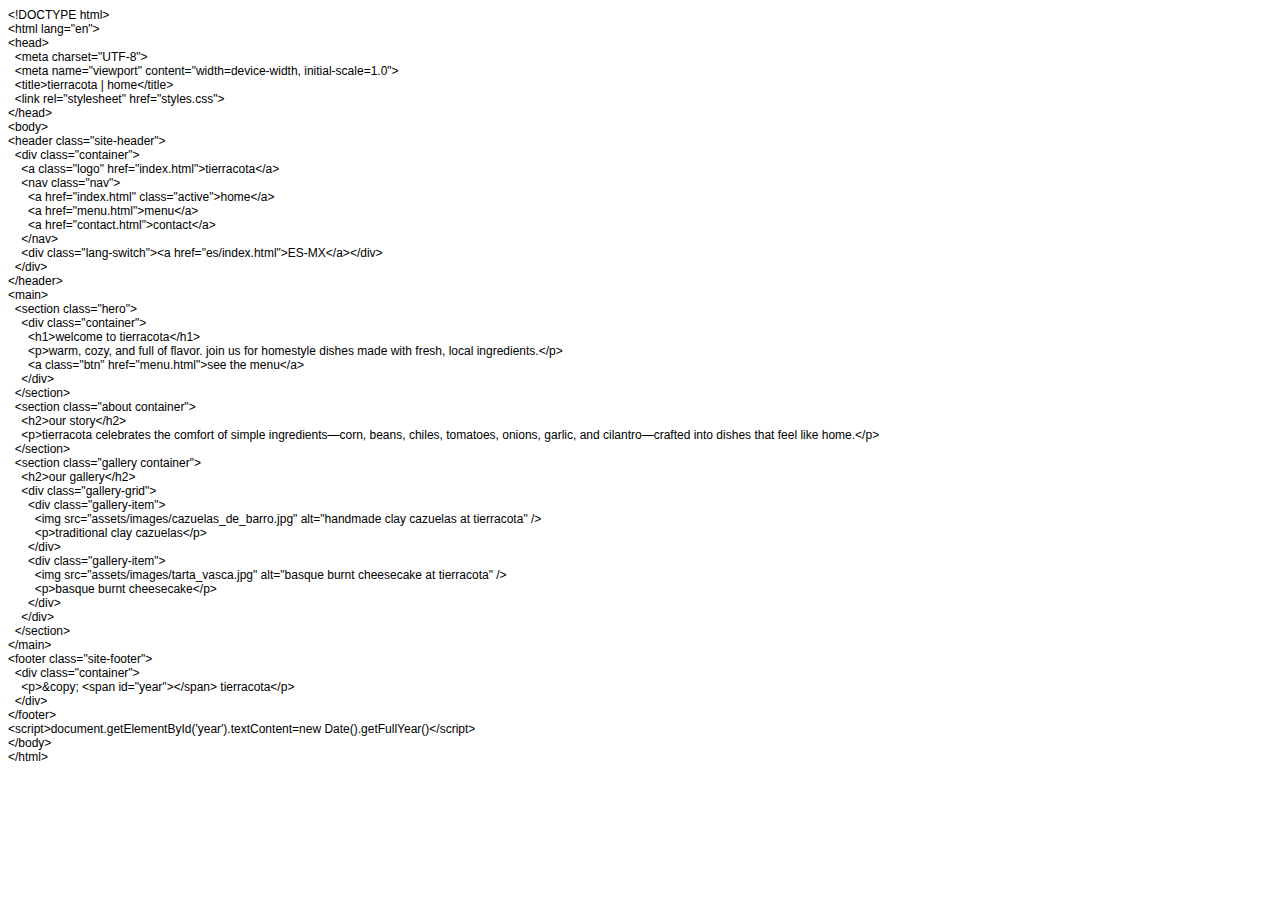
<file: index.html>
<!DOCTYPE html PUBLIC "-//W3C//DTD HTML 4.01//EN" "http://www.w3.org/TR/html4/strict.dtd">
<html>
<head>
  <meta http-equiv="Content-Type" content="text/html; charset=utf-8">
  <meta http-equiv="Content-Style-Type" content="text/css">
  <title></title>
  <meta name="Generator" content="Cocoa HTML Writer">
  <meta name="CocoaVersion" content="2575.7">
  <style type="text/css">
    p.p1 {margin: 0.0px 0.0px 0.0px 0.0px; font: 12.0px Helvetica}
  </style>
</head>
<body>
<p class="p1">&lt;!DOCTYPE html&gt;</p>
<p class="p1">&lt;html lang="en"&gt;</p>
<p class="p1">&lt;head&gt;</p>
<p class="p1"><span class="Apple-converted-space">  </span>&lt;meta charset="UTF-8"&gt;</p>
<p class="p1"><span class="Apple-converted-space">  </span>&lt;meta name="viewport" content="width=device-width, initial-scale=1.0"&gt;</p>
<p class="p1"><span class="Apple-converted-space">  </span>&lt;title&gt;tierracota | home&lt;/title&gt;</p>
<p class="p1"><span class="Apple-converted-space">  </span>&lt;link rel="stylesheet" href="styles.css"&gt;</p>
<p class="p1">&lt;/head&gt;</p>
<p class="p1">&lt;body&gt;</p>
<p class="p1">&lt;header class="site-header"&gt;</p>
<p class="p1"><span class="Apple-converted-space">  </span>&lt;div class="container"&gt;</p>
<p class="p1"><span class="Apple-converted-space">    </span>&lt;a class="logo" href="index.html"&gt;tierracota&lt;/a&gt;</p>
<p class="p1"><span class="Apple-converted-space">    </span>&lt;nav class="nav"&gt;</p>
<p class="p1"><span class="Apple-converted-space">      </span>&lt;a href="index.html" class="active"&gt;home&lt;/a&gt;</p>
<p class="p1"><span class="Apple-converted-space">      </span>&lt;a href="menu.html"&gt;menu&lt;/a&gt;</p>
<p class="p1"><span class="Apple-converted-space">      </span>&lt;a href="contact.html"&gt;contact&lt;/a&gt;</p>
<p class="p1"><span class="Apple-converted-space">    </span>&lt;/nav&gt;</p>
<p class="p1"><span class="Apple-converted-space">    </span>&lt;div class="lang-switch"&gt;&lt;a href="es/index.html"&gt;ES-MX&lt;/a&gt;&lt;/div&gt;</p>
<p class="p1"><span class="Apple-converted-space">  </span>&lt;/div&gt;</p>
<p class="p1">&lt;/header&gt;</p>
<p class="p1">&lt;main&gt;</p>
<p class="p1"><span class="Apple-converted-space">  </span>&lt;section class="hero"&gt;</p>
<p class="p1"><span class="Apple-converted-space">    </span>&lt;div class="container"&gt;</p>
<p class="p1"><span class="Apple-converted-space">      </span>&lt;h1&gt;welcome to tierracota&lt;/h1&gt;</p>
<p class="p1"><span class="Apple-converted-space">      </span>&lt;p&gt;warm, cozy, and full of flavor. join us for homestyle dishes made with fresh, local ingredients.&lt;/p&gt;</p>
<p class="p1"><span class="Apple-converted-space">      </span>&lt;a class="btn" href="menu.html"&gt;see the menu&lt;/a&gt;</p>
<p class="p1"><span class="Apple-converted-space">    </span>&lt;/div&gt;</p>
<p class="p1"><span class="Apple-converted-space">  </span>&lt;/section&gt;</p>
<p class="p1"><span class="Apple-converted-space">  </span>&lt;section class="about container"&gt;</p>
<p class="p1"><span class="Apple-converted-space">    </span>&lt;h2&gt;our story&lt;/h2&gt;</p>
<p class="p1"><span class="Apple-converted-space">    </span>&lt;p&gt;tierracota celebrates the comfort of simple ingredients—corn, beans, chiles, tomatoes, onions, garlic, and cilantro—crafted into dishes that feel like home.&lt;/p&gt;</p>
<p class="p1"><span class="Apple-converted-space">  </span>&lt;/section&gt;</p>
<p class="p1"><span class="Apple-converted-space">  </span>&lt;section class="gallery container"&gt;</p>
<p class="p1"><span class="Apple-converted-space">    </span>&lt;h2&gt;our gallery&lt;/h2&gt;</p>
<p class="p1"><span class="Apple-converted-space">    </span>&lt;div class="gallery-grid"&gt;</p>
<p class="p1"><span class="Apple-converted-space">      </span>&lt;div class="gallery-item"&gt;</p>
<p class="p1"><span class="Apple-converted-space">        </span>&lt;img src="assets/images/cazuelas_de_barro.jpg" alt="handmade clay cazuelas at tierracota" /&gt;</p>
<p class="p1"><span class="Apple-converted-space">        </span>&lt;p&gt;traditional clay cazuelas&lt;/p&gt;</p>
<p class="p1"><span class="Apple-converted-space">      </span>&lt;/div&gt;</p>
<p class="p1"><span class="Apple-converted-space">      </span>&lt;div class="gallery-item"&gt;</p>
<p class="p1"><span class="Apple-converted-space">        </span>&lt;img src="assets/images/tarta_vasca.jpg" alt="basque burnt cheesecake at tierracota" /&gt;</p>
<p class="p1"><span class="Apple-converted-space">        </span>&lt;p&gt;basque burnt cheesecake&lt;/p&gt;</p>
<p class="p1"><span class="Apple-converted-space">      </span>&lt;/div&gt;</p>
<p class="p1"><span class="Apple-converted-space">    </span>&lt;/div&gt;</p>
<p class="p1"><span class="Apple-converted-space">  </span>&lt;/section&gt;</p>
<p class="p1">&lt;/main&gt;</p>
<p class="p1">&lt;footer class="site-footer"&gt;</p>
<p class="p1"><span class="Apple-converted-space">  </span>&lt;div class="container"&gt;</p>
<p class="p1"><span class="Apple-converted-space">    </span>&lt;p&gt;&amp;copy; &lt;span id="year"&gt;&lt;/span&gt; tierracota&lt;/p&gt;</p>
<p class="p1"><span class="Apple-converted-space">  </span>&lt;/div&gt;</p>
<p class="p1">&lt;/footer&gt;</p>
<p class="p1">&lt;script&gt;document.getElementById('year').textContent=new Date().getFullYear()&lt;/script&gt;</p>
<p class="p1">&lt;/body&gt;</p>
<p class="p1">&lt;/html&gt;</p>
</body>
</html>
</file>
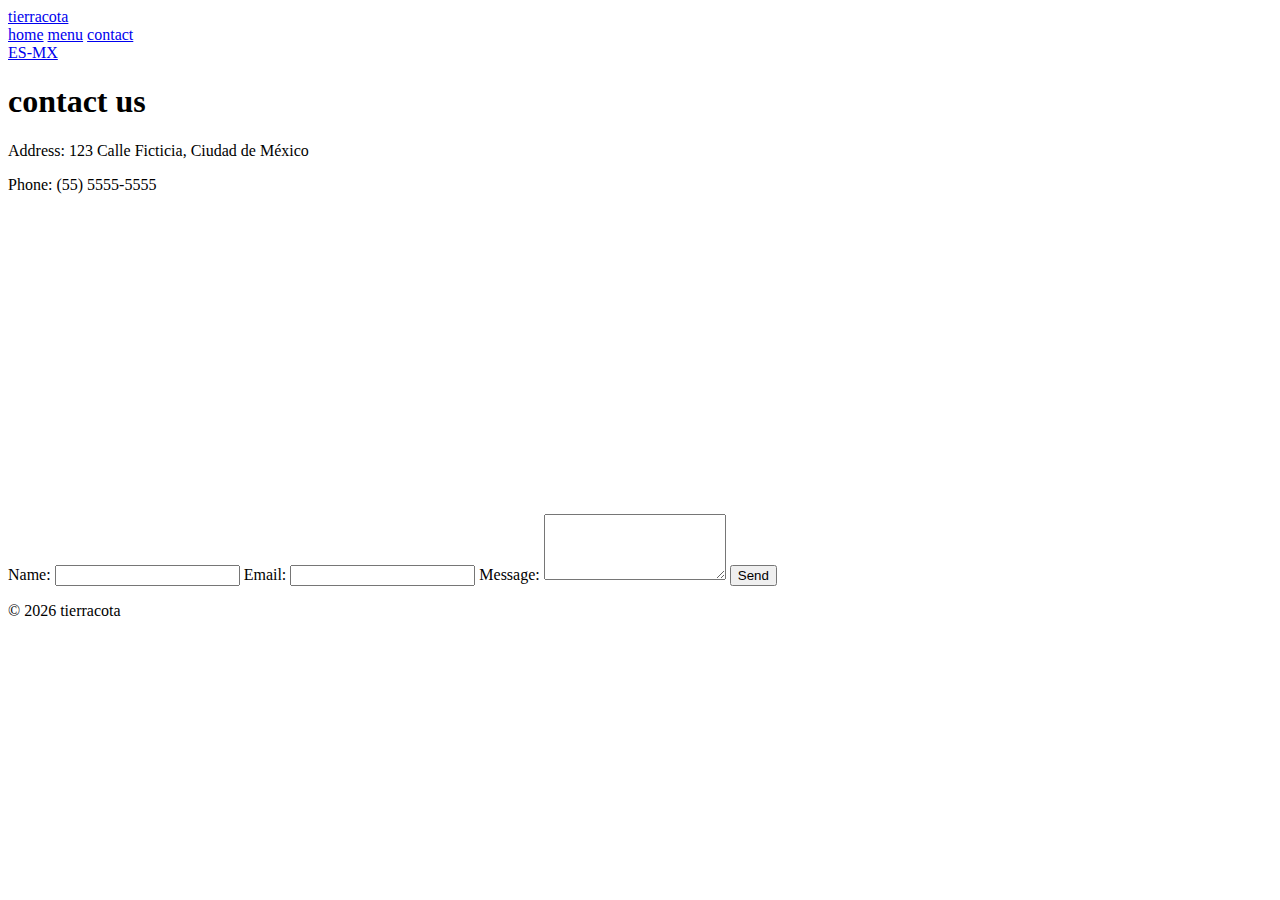
<file: contact.html>
<!DOCTYPE html>
<html lang="en">
<head>
  <meta charset="UTF-8">
  <meta name="viewport" content="width=device-width, initial-scale=1.0">
  <title>tierracota | contact</title>
  <link rel="stylesheet" href="styles.css">
</head>
<body>
<header class="site-header">
  <div class="container">
    <a class="logo" href="index.html">tierracota</a>
    <nav class="nav">
      <a href="index.html">home</a>
      <a href="menu.html">menu</a>
      <a href="contact.html" class="active">contact</a>
    </nav>
    <div class="lang-switch"><a href="es/contact.html">ES-MX</a></div>
  </div>
</header>
<main>
  <section class="contact container">
    <h1>contact us</h1>
    <p>Address: 123 Calle Ficticia, Ciudad de México</p>
    <p>Phone: (55) 5555-5555</p>
    <div class="map-embed">
      <iframe src="https://maps.google.com/maps?q=cdmx&t=&z=15&ie=UTF8&iwloc=&output=embed" width="100%" height="300" frameborder="0" style="border:0;" allowfullscreen="" aria-hidden="false" tabindex="0"></iframe>
    </div>
    <form class="contact-form" method="POST" action="#">
      <label for="name">Name:</label>
      <input type="text" id="name" name="name" required>
      <label for="email">Email:</label>
      <input type="email" id="email" name="email" required>
      <label for="message">Message:</label>
      <textarea id="message" name="message" rows="4" required></textarea>
      <button type="submit" class="btn">Send</button>
    </form>
  </section>
</main>
<footer class="site-footer">
  <div class="container">
    <p>&copy; <span id="year"></span> tierracota</p>
  </div>
</footer>
<script>document.getElementById('year').textContent=new Date().getFullYear()</script>
</body>
</html>
</file>
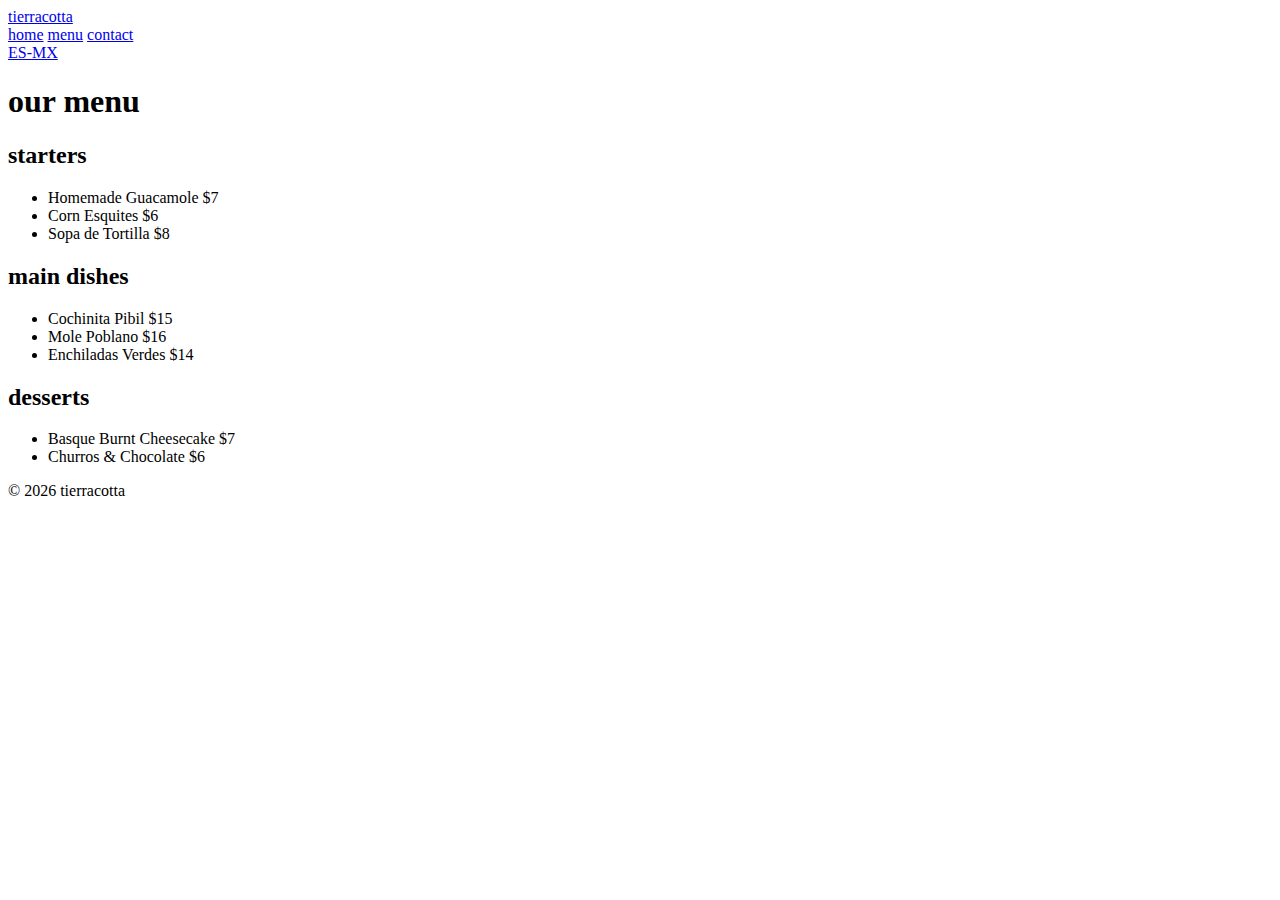
<file: menu.html>
<!DOCTYPE html>
<html lang="en">
<head>
  <meta charset="UTF-8">
  <meta name="viewport" content="width=device-width, initial-scale=1.0">
  <title>tierracota | menu</title>
  <link rel="stylesheet" href="styles.css">
</head>
<body>
<header class="site-header">
  <div class="container">
    <a class="logo" href="index.html">tierracotta</a>
    <nav class="nav">
      <a href="index.html">home</a>
      <a href="menu.html" class="active">menu</a>
      <a href="contact.html">contact</a>
    </nav>
    <div class="lang-switch"><a href="es/menu.html">ES-MX</a></div>
  </div>
</header>
<main>
  <section class="menu container">
    <h1>our menu</h1>
    <h2>starters</h2>
    <ul class="menu-list">
      <li><span>Homemade Guacamole</span> <span class="dots"></span> <span>$7</span></li>
      <li><span>Corn Esquites</span> <span class="dots"></span> <span>$6</span></li>
      <li><span>Sopa de Tortilla</span> <span class="dots"></span> <span>$8</span></li>
    </ul>
    <h2>main dishes</h2>
    <ul class="menu-list">
      <li><span>Cochinita Pibil</span> <span class="dots"></span> <span>$15</span></li>
      <li><span>Mole Poblano</span> <span class="dots"></span> <span>$16</span></li>
      <li><span>Enchiladas Verdes</span> <span class="dots"></span> <span>$14</span></li>
    </ul>
    <h2>desserts</h2>
    <ul class="menu-list">
      <li><span>Basque Burnt Cheesecake</span> <span class="dots"></span> <span>$7</span></li>
      <li><span>Churros & Chocolate</span> <span class="dots"></span> <span>$6</span></li>
    </ul>
  </section>
</main>
<footer class="site-footer">
  <div class="container">
    <p>&copy; <span id="year"></span> tierracotta</p>
  </div>
</footer>
<script>document.getElementById('year').textContent=new Date().getFullYear()</script>
</body>
</html>
</file>
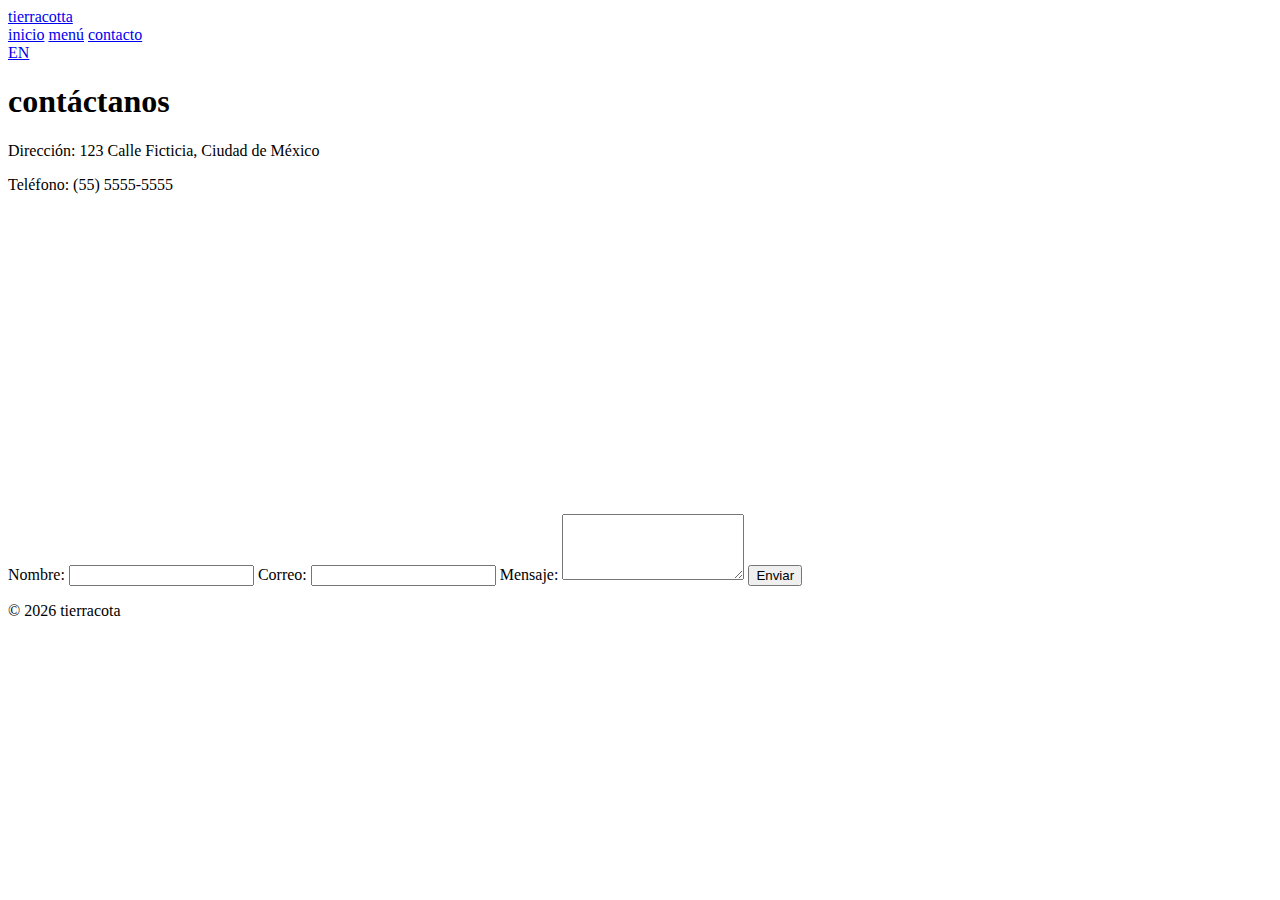
<file: es/contact.html>
<!DOCTYPE html>
<html lang="es-MX">
<head>
  <meta charset="UTF-8">
  <meta name="viewport" content="width=device-width, initial-scale=1.0">
  <title>tierracotta | contacto</title>
  <link rel="stylesheet" href="../styles.css">
</head>
<body>
<header class="site-header">
  <div class="container">
    <a class="logo" href="index.html">tierracotta</a>
    <nav class="nav">
      <a href="index.html">inicio</a>
      <a href="menu.html">menú</a>
      <a href="contact.html" class="active">contacto</a>
    </nav>
    <div class="lang-switch"><a href="../contact.html">EN</a></div>
  </div>
</header>
<main>
  <section class="contact container">
    <h1>contáctanos</h1>
    <p>Dirección: 123 Calle Ficticia, Ciudad de México</p>
    <p>Teléfono: (55) 5555-5555</p>
    <div class="map-embed">
      <iframe src="https://maps.google.com/maps?q=cdmx&t=&z=15&ie=UTF8&iwloc=&output=embed" width="100%" height="300" frameborder="0" style="border:0;" allowfullscreen="" aria-hidden="false" tabindex="0"></iframe>
    </div>
    <form class="contact-form" method="POST" action="#">
      <label for="name">Nombre:</label>
      <input type="text" id="name" name="name" required>
      <label for="email">Correo:</label>
      <input type="email" id="email" name="email" required>
      <label for="message">Mensaje:</label>
      <textarea id="message" name="message" rows="4" required></textarea>
      <button type="submit" class="btn">Enviar</button>
    </form>
  </section>
</main>
<footer class="site-footer">
  <div class="container">
    <p>&copy; <span id="year"></span> tierracota</p>
  </div>
</footer>
<script>document.getElementById('year').textContent=new Date().getFullYear()</script>
</body>
</html>
</file>
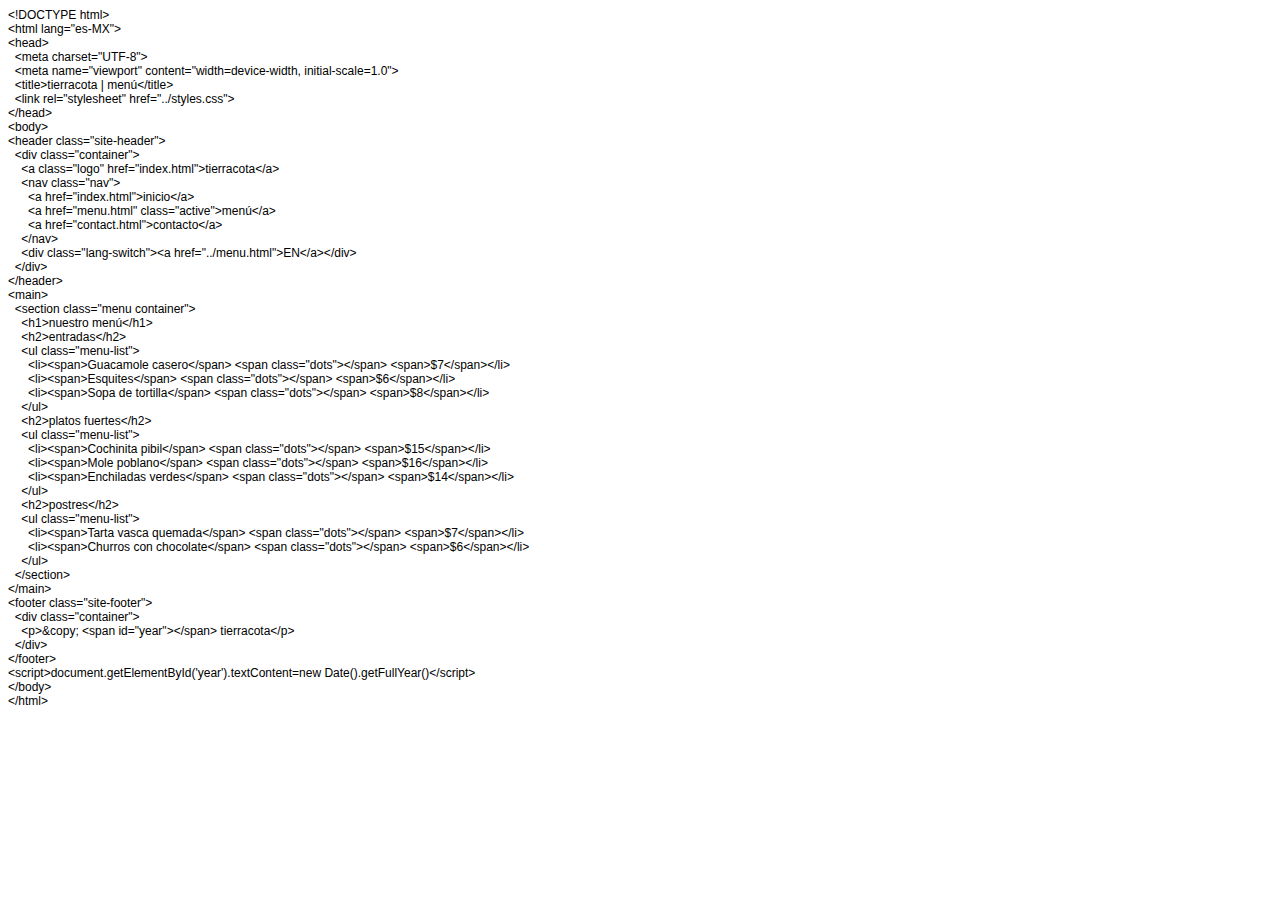
<file: es/menu.html>
<!DOCTYPE html PUBLIC "-//W3C//DTD HTML 4.01//EN" "http://www.w3.org/TR/html4/strict.dtd">
<html>
<head>
  <meta http-equiv="Content-Type" content="text/html; charset=utf-8">
  <meta http-equiv="Content-Style-Type" content="text/css">
  <title></title>
  <meta name="Generator" content="Cocoa HTML Writer">
  <meta name="CocoaVersion" content="2575.7">
  <style type="text/css">
    p.p1 {margin: 0.0px 0.0px 0.0px 0.0px; font: 12.0px Helvetica}
  </style>
</head>
<body>
<p class="p1">&lt;!DOCTYPE html&gt;</p>
<p class="p1">&lt;html lang="es-MX"&gt;</p>
<p class="p1">&lt;head&gt;</p>
<p class="p1"><span class="Apple-converted-space">  </span>&lt;meta charset="UTF-8"&gt;</p>
<p class="p1"><span class="Apple-converted-space">  </span>&lt;meta name="viewport" content="width=device-width, initial-scale=1.0"&gt;</p>
<p class="p1"><span class="Apple-converted-space">  </span>&lt;title&gt;tierracota | menú&lt;/title&gt;</p>
<p class="p1"><span class="Apple-converted-space">  </span>&lt;link rel="stylesheet" href="../styles.css"&gt;</p>
<p class="p1">&lt;/head&gt;</p>
<p class="p1">&lt;body&gt;</p>
<p class="p1">&lt;header class="site-header"&gt;</p>
<p class="p1"><span class="Apple-converted-space">  </span>&lt;div class="container"&gt;</p>
<p class="p1"><span class="Apple-converted-space">    </span>&lt;a class="logo" href="index.html"&gt;tierracota&lt;/a&gt;</p>
<p class="p1"><span class="Apple-converted-space">    </span>&lt;nav class="nav"&gt;</p>
<p class="p1"><span class="Apple-converted-space">      </span>&lt;a href="index.html"&gt;inicio&lt;/a&gt;</p>
<p class="p1"><span class="Apple-converted-space">      </span>&lt;a href="menu.html" class="active"&gt;menú&lt;/a&gt;</p>
<p class="p1"><span class="Apple-converted-space">      </span>&lt;a href="contact.html"&gt;contacto&lt;/a&gt;</p>
<p class="p1"><span class="Apple-converted-space">    </span>&lt;/nav&gt;</p>
<p class="p1"><span class="Apple-converted-space">    </span>&lt;div class="lang-switch"&gt;&lt;a href="../menu.html"&gt;EN&lt;/a&gt;&lt;/div&gt;</p>
<p class="p1"><span class="Apple-converted-space">  </span>&lt;/div&gt;</p>
<p class="p1">&lt;/header&gt;</p>
<p class="p1">&lt;main&gt;</p>
<p class="p1"><span class="Apple-converted-space">  </span>&lt;section class="menu container"&gt;</p>
<p class="p1"><span class="Apple-converted-space">    </span>&lt;h1&gt;nuestro menú&lt;/h1&gt;</p>
<p class="p1"><span class="Apple-converted-space">    </span>&lt;h2&gt;entradas&lt;/h2&gt;</p>
<p class="p1"><span class="Apple-converted-space">    </span>&lt;ul class="menu-list"&gt;</p>
<p class="p1"><span class="Apple-converted-space">      </span>&lt;li&gt;&lt;span&gt;Guacamole casero&lt;/span&gt; &lt;span class="dots"&gt;&lt;/span&gt; &lt;span&gt;$7&lt;/span&gt;&lt;/li&gt;</p>
<p class="p1"><span class="Apple-converted-space">      </span>&lt;li&gt;&lt;span&gt;Esquites&lt;/span&gt; &lt;span class="dots"&gt;&lt;/span&gt; &lt;span&gt;$6&lt;/span&gt;&lt;/li&gt;</p>
<p class="p1"><span class="Apple-converted-space">      </span>&lt;li&gt;&lt;span&gt;Sopa de tortilla&lt;/span&gt; &lt;span class="dots"&gt;&lt;/span&gt; &lt;span&gt;$8&lt;/span&gt;&lt;/li&gt;</p>
<p class="p1"><span class="Apple-converted-space">    </span>&lt;/ul&gt;</p>
<p class="p1"><span class="Apple-converted-space">    </span>&lt;h2&gt;platos fuertes&lt;/h2&gt;</p>
<p class="p1"><span class="Apple-converted-space">    </span>&lt;ul class="menu-list"&gt;</p>
<p class="p1"><span class="Apple-converted-space">      </span>&lt;li&gt;&lt;span&gt;Cochinita pibil&lt;/span&gt; &lt;span class="dots"&gt;&lt;/span&gt; &lt;span&gt;$15&lt;/span&gt;&lt;/li&gt;</p>
<p class="p1"><span class="Apple-converted-space">      </span>&lt;li&gt;&lt;span&gt;Mole poblano&lt;/span&gt; &lt;span class="dots"&gt;&lt;/span&gt; &lt;span&gt;$16&lt;/span&gt;&lt;/li&gt;</p>
<p class="p1"><span class="Apple-converted-space">      </span>&lt;li&gt;&lt;span&gt;Enchiladas verdes&lt;/span&gt; &lt;span class="dots"&gt;&lt;/span&gt; &lt;span&gt;$14&lt;/span&gt;&lt;/li&gt;</p>
<p class="p1"><span class="Apple-converted-space">    </span>&lt;/ul&gt;</p>
<p class="p1"><span class="Apple-converted-space">    </span>&lt;h2&gt;postres&lt;/h2&gt;</p>
<p class="p1"><span class="Apple-converted-space">    </span>&lt;ul class="menu-list"&gt;</p>
<p class="p1"><span class="Apple-converted-space">      </span>&lt;li&gt;&lt;span&gt;Tarta vasca quemada&lt;/span&gt; &lt;span class="dots"&gt;&lt;/span&gt; &lt;span&gt;$7&lt;/span&gt;&lt;/li&gt;</p>
<p class="p1"><span class="Apple-converted-space">      </span>&lt;li&gt;&lt;span&gt;Churros con chocolate&lt;/span&gt; &lt;span class="dots"&gt;&lt;/span&gt; &lt;span&gt;$6&lt;/span&gt;&lt;/li&gt;</p>
<p class="p1"><span class="Apple-converted-space">    </span>&lt;/ul&gt;</p>
<p class="p1"><span class="Apple-converted-space">  </span>&lt;/section&gt;</p>
<p class="p1">&lt;/main&gt;</p>
<p class="p1">&lt;footer class="site-footer"&gt;</p>
<p class="p1"><span class="Apple-converted-space">  </span>&lt;div class="container"&gt;</p>
<p class="p1"><span class="Apple-converted-space">    </span>&lt;p&gt;&amp;copy; &lt;span id="year"&gt;&lt;/span&gt; tierracota&lt;/p&gt;</p>
<p class="p1"><span class="Apple-converted-space">  </span>&lt;/div&gt;</p>
<p class="p1">&lt;/footer&gt;</p>
<p class="p1">&lt;script&gt;document.getElementById('year').textContent=new Date().getFullYear()&lt;/script&gt;</p>
<p class="p1">&lt;/body&gt;</p>
<p class="p1">&lt;/html&gt;</p>
</body>
</html>
</file>
<file: styles.css>
{\rtf1\ansi\ansicpg1252\cocoartf2822
\cocoatextscaling0\cocoaplatform0{\fonttbl\f0\fswiss\fcharset0 Helvetica;}
{\colortbl;\red255\green255\blue255;}
{\*\expandedcolortbl;;}
\margl1440\margr1440\vieww11520\viewh8400\viewkind0
\pard\tx720\tx1440\tx2160\tx2880\tx3600\tx4320\tx5040\tx5760\tx6480\tx7200\tx7920\tx8640\pardirnatural\partightenfactor0

\f0\fs24 \cf0 :root \{\
  --bg: #fffaf3;\
  --text: #3b2f2f;\
  --accent: #a35d33;\
  --accent-dark: #7b4325;\
  --card: #fff6e9;\
  --muted: #8a7a6a;\
\}\
* \{ box-sizing: border-box; \}\
body \{ margin: 0; font-family: system-ui, -apple-system, Segoe UI, Roboto, Helvetica, Arial, sans-serif; color: var(--text); background: var(--bg); line-height: 1.6; \}\
.container \{ width: min(1100px, 92%); margin: 0 auto; \}\
.site-header \{ background: var(--card); border-bottom: 1px solid #eadfcd; \}\
.site-header .container \{ display: flex; align-items: center; justify-content: space-between; gap: 12px; padding: 12px 0; \}\
.logo \{ font-weight: 800; font-size: 1.25rem; text-decoration: none; color: var(--accent-dark); letter-spacing: 0.5px; text-transform: lowercase; \}\
.nav a \{ color: var(--text); text-decoration: none; margin-left: 16px; padding: 6px 10px; border-radius: 999px; \}\
.nav a:hover, .nav a.active \{ background: #f2e8d9; \}\
.lang-switch a \{ border: 1px solid #d8c8b4; background: #fff; padding: 6px 10px; border-radius: 999px; margin-left: 6px; text-decoration: none; color: var(--accent-dark); \}\
.hero \{ background: linear-gradient(180deg, #fff6e9 0%, #fffaf3 100%); padding: 80px 0 56px; text-align: center; \}\
.hero h1 \{ font-size: clamp(2rem, 4vw, 3rem); margin: 0 0 12px; color: var(--accent-dark); text-transform: lowercase; \}\
.hero p \{ color: var(--muted); margin: 0 0 24px; \}\
.btn \{ background: var(--accent); color: white; text-decoration: none; padding: 12px 18px; border-radius: 10px; display: inline-block; border: none; cursor: pointer; font-weight: 600; \}\
.btn:hover \{ background: var(--accent-dark); \}\
.about \{ padding: 40px 0; \}\
.gallery \{ margin: 48px 0; \}\
.gallery h2 \{ font-size: 1.75rem; color: var(--accent-dark); text-align: center; margin-bottom: 24px; text-transform: lowercase; \}\
.gallery-grid \{ display: grid; grid-template-columns: repeat(auto-fit, minmax(240px, 1fr)); gap: 16px; \}\
.gallery-item \{ text-align: center; \}\
.gallery-item img \{ display: block; max-width: 100%; height: auto; border-radius: 12px; box-shadow: 0 4px 12px rgba(0,0,0,0.1); margin-bottom: 8px; \}\
.gallery-item p \{ font-size: 0.95rem; color: var(--text); text-transform: lowercase; \}\
.menu \{ padding: 48px 0; \}\
.menu h1 \{ text-align: center; margin-bottom: 32px; color: var(--accent-dark); \}\
.menu h2 \{ margin-top: 28px; color: var(--accent-dark); \}\
.menu-list \{ list-style: none; padding: 0; margin: 0; \}\
.menu-list li \{ display: flex; justify-content: space-between; align-items: center; padding: 10px 0; border-bottom: 1px dashed #e0c9b5; \}\
.menu-list li:last-child \{ border-bottom: none; \}\
.menu-list .dots \{ flex: 1 1 auto; border-bottom: 1px dotted #e0c9b5; margin: 0 12px; opacity: 0.4; \}\
.contact-form \{ display: flex; flex-direction: column; gap: 12px; max-width: 440px; margin: 32px auto 0; \}\
.contact-form label \{ font-weight: 500; color: var(--accent-dark); \}\
.contact-form input, .contact-form textarea \{ padding: 8px; border: 1px solid #e6dac7; border-radius: 8px; font-size: 1rem; \}\
.contact-form button \{ margin-top: 12px; \}\
.map-embed \{ margin: 36px 0 24px; border-radius: 14px; overflow: hidden; box-shadow: 0 4px 14px rgba(160,112,64,0.05); \}\
.site-footer \{ margin-top: 48px; padding: 24px 0; border-top: 1px solid #eadfcd; background: var(--card); color: var(--muted); text-align: center; \}\
@media (max-width: 700px) \{\
  .container \{ width: 96vw; \}\
  .gallery-grid \{ grid-template-columns: 1fr; \}\
  .menu \{ padding: 24px 0; \}\
\}}
</file>
